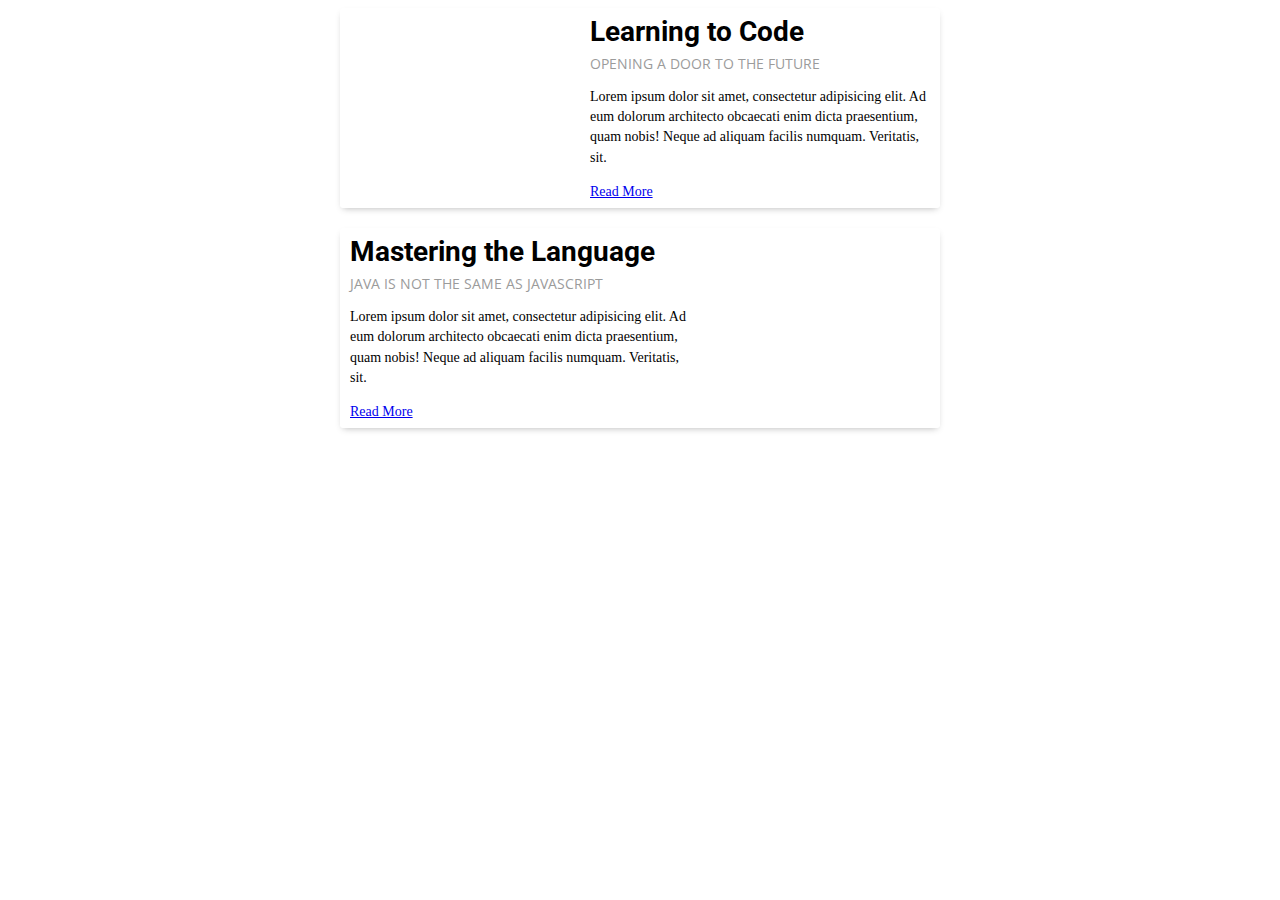
<file: blog-cards/index.html>
<!DOCTYPE html>
<html >
<head>
  <meta charset="UTF-8">
  <title>Blog Cards</title>
  <meta name="viewport" content="width=device-width, initial-scale=1">

  
  <link rel='stylesheet prefetch' href='https://cdnjs.cloudflare.com/ajax/libs/font-awesome/4.4.0/css/font-awesome.min.css'>
<link rel='stylesheet prefetch' href='http://codepen.io/ChynoDeluxe/pen/eJPeEL'>

      <link rel="stylesheet" href="css/style.css">

  
</head>

<body>
  <!--PEN CODE-->
<div class="blog-card">
	<div class="photo photo1"></div>
	<ul class="details">
		<li class="author"><a href="#">John Doe</a></li>
		<li class="date">Aug. 24, 2015</li>
		<li class="tags">
			<ul>
				<li><a href="#">Learn</a></li>
				<li><a href="#">Code</a></li>
				<li><a href="#">HTML</a></li>
				<li><a href="#">CSS</a></li>
			</ul>
		</li>
	</ul>
	<div class="description">
		<h1>Learning to Code</h1>
		<h2>Opening a door to the future</h2>
		<p class="summary">Lorem ipsum dolor sit amet, consectetur adipisicing elit. Ad eum dolorum architecto obcaecati enim dicta praesentium, quam nobis! Neque ad aliquam facilis numquam. Veritatis, sit.</p>
		<a href="#">Read More</a>
	</div>
</div>
<div class="blog-card alt">
	<div class="photo photo2"></div>
	<ul class="details">
		<li class="author"><a href="#">Jane Doe</a></li>
		<li class="date">July. 15, 2015</li>
		<li class="tags">
			<ul>
				<li><a href="#">Learn</a></li>
				<li><a href="#">Code</a></li>
				<li><a href="#">JavaScript</a></li>
			</ul>
		</li>
	</ul>
	<div class="description">
		<h1>Mastering the Language</h1>
		<h2>Java is not the same as JavaScript</h2>
		<p class="summary">Lorem ipsum dolor sit amet, consectetur adipisicing elit. Ad eum dolorum architecto obcaecati enim dicta praesentium, quam nobis! Neque ad aliquam facilis numquam. Veritatis, sit.</p>
		<a href="#">Read More</a>
	</div>
</div>
<!--END PEN CODE-->
  
  
</body>
</html>
</file>
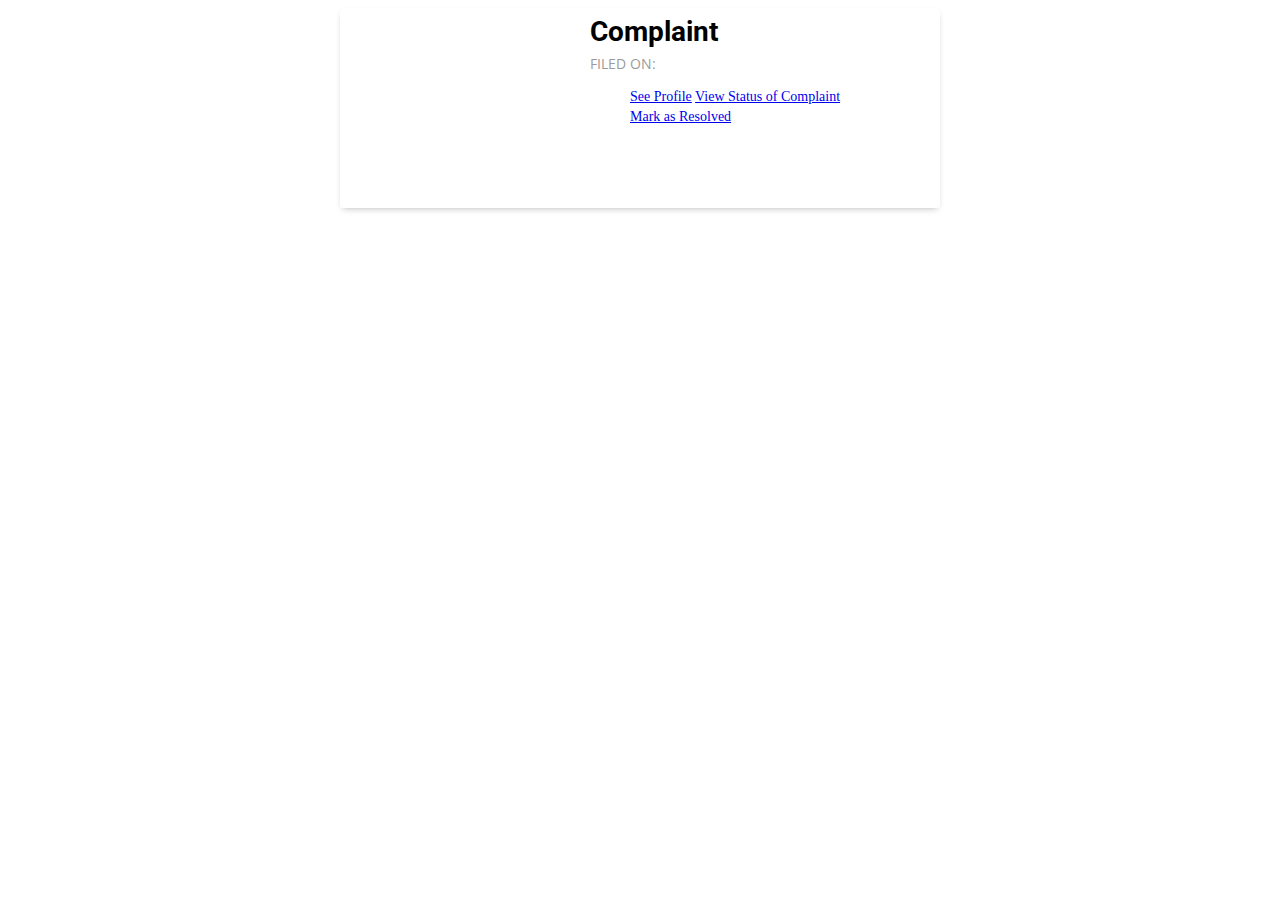
<file: blog-cards/user-complaint-card.html>
<!DOCTYPE html>
<html >
<head>
  <meta charset="UTF-8">
  <title>Blog Cards</title>
  <meta name="viewport" content="width=device-width, initial-scale=1">

  
  <link rel='stylesheet prefetch' href='https://cdnjs.cloudflare.com/ajax/libs/font-awesome/4.4.0/css/font-awesome.min.css'>
<link rel='stylesheet prefetch' href='http://codepen.io/ChynoDeluxe/pen/eJPeEL'>

      <link rel="stylesheet" href="css/style.css">
</head>
<body>
<div class="blog-card">
	<div class="photo photo1"></div>
	<div class="description">
		<h1>Complaint</h1>
		<h2>Filed On:</h2>
		<ul style="list-style-type:none">
		<li>
			<a href="#" class="btn btn-primary">See Profile</a>
			<a href="#" class="btn btn-primary">View Status of Complaint</a>
		</li>
		<li>
			<a href="#" class="btn btn-primary">Mark as Resolved</a>	
		</li>
	</div>
</div>
  
</body>
</html>
</file>
<file: blog-cards/css/style.css>
/*PEN STYLES*/
@import url(https://fonts.googleapis.com/css?family=Open+Sans:400,700|Roboto:400,700);
.blog-card {
  transition: height 0.3s ease;
  -webkit-transition: height 0.3s ease;
  background: #fff;
  border-radius: 3px;
  box-shadow: 0 3px 7px -3px rgba(0, 0, 0, 0.3);
  margin: 0 auto 1.6%;
  overflow: hidden;
  position: relative;
  font-size: 14px;
  line-height: 1.45em;
  -webkit-font-smoothing: antialiased;
  -moz-osx-font-smoothing: grayscale;
}

.blog-card .photo {
  height: 200px;
  position: relative;
}
.blog-card .photo.photo1 {
  background: url("http://i62.tinypic.com/34oq4o0.jpg") center no-repeat;
  background-size: cover;
}

.blog-card .details {
  transition: all 0.3s ease;
  -webkit-transition: all 0.3s ease;
  background: rgba(0, 0, 0, 0.6);
  box-sizing: border-box;
  color: #fff;
  font-family: "Open Sans";
  list-style: none;
  margin: 0;
  padding: 10px 15px;
  height: 200px;
  /*POSITION*/
  position: absolute;
  top: 0;
  left: -100%;
}
.blog-card .details > li {
  padding: 3px 0;
}
.blog-card .details li:before, .blog-card .details .tags ul:before {
  font-family: FontAwesome;
  margin-right: 10px;
  vertical-align: middle;
}
.blog-card .details .author:before {
  content: "\f007";
}
.blog-card .details .date:before {
  content: "\f133";
}
.blog-card .details a {
  color: inherit;
  border-bottom: 1px dotted;
}

.blog-card .description {
  padding: 10px;
  box-sizing: border-box;
  position: relative;
}
.blog-card .description h1 {
  font-family: "Roboto";
  line-height: 1em;
  margin: 0 0 10px 0;
}
.blog-card .description h2 {
  color: #9b9b9b;
  font-family: "Open Sans";
  line-height: 1.2em;
  text-transform: uppercase;
  font-size: 1em;
  font-weight: 400;
  margin: 1.2% 0;
}


@media screen and (min-width: 600px) {
  .blog-card {
    height: 200px;
    max-width: 600px;
  }
  .blog-card:hover .photo {
    -webkit-transform: rotate(5deg) scale(1.3);
            transform: rotate(5deg) scale(1.3);
  }
  .blog-card:hover.alt .photo {
    -webkit-transform: rotate(-5deg) scale(1.3);
            transform: rotate(-5deg) scale(1.3);
  }
  .blog-card.alt .details {
    padding-left: 30px;
  }
  .blog-card.alt .description {
    float: right;
  }
  .blog-card.alt .description:before {
    -webkit-transform: skewX(5deg);
            transform: skewX(5deg);
    right: -15px;
    left: inherit;
  }
  .blog-card.alt .photo {
    float: right;
  }
  .blog-card .photo {
    transition: all 0.5s ease;
    -webkit-transition: all 0.5s ease;
    float: left;
    height: 100%;
    width: 40%;
  }
  .blog-card .details {
    width: 40%;
  }
  .blog-card .description {
    float: left;
    width: 60%;
    z-index: 0;
  }
  .blog-card .description:before {
    -webkit-transform: skewX(-5deg);
            transform: skewX(-5deg);
    content: "";
    background: #fff;
    width: 100%;
    z-index: -1;
    /*POSITION*/
    position: absolute;
    left: -15px;
    top: 0;
    bottom: 0;
  
}
</file>
